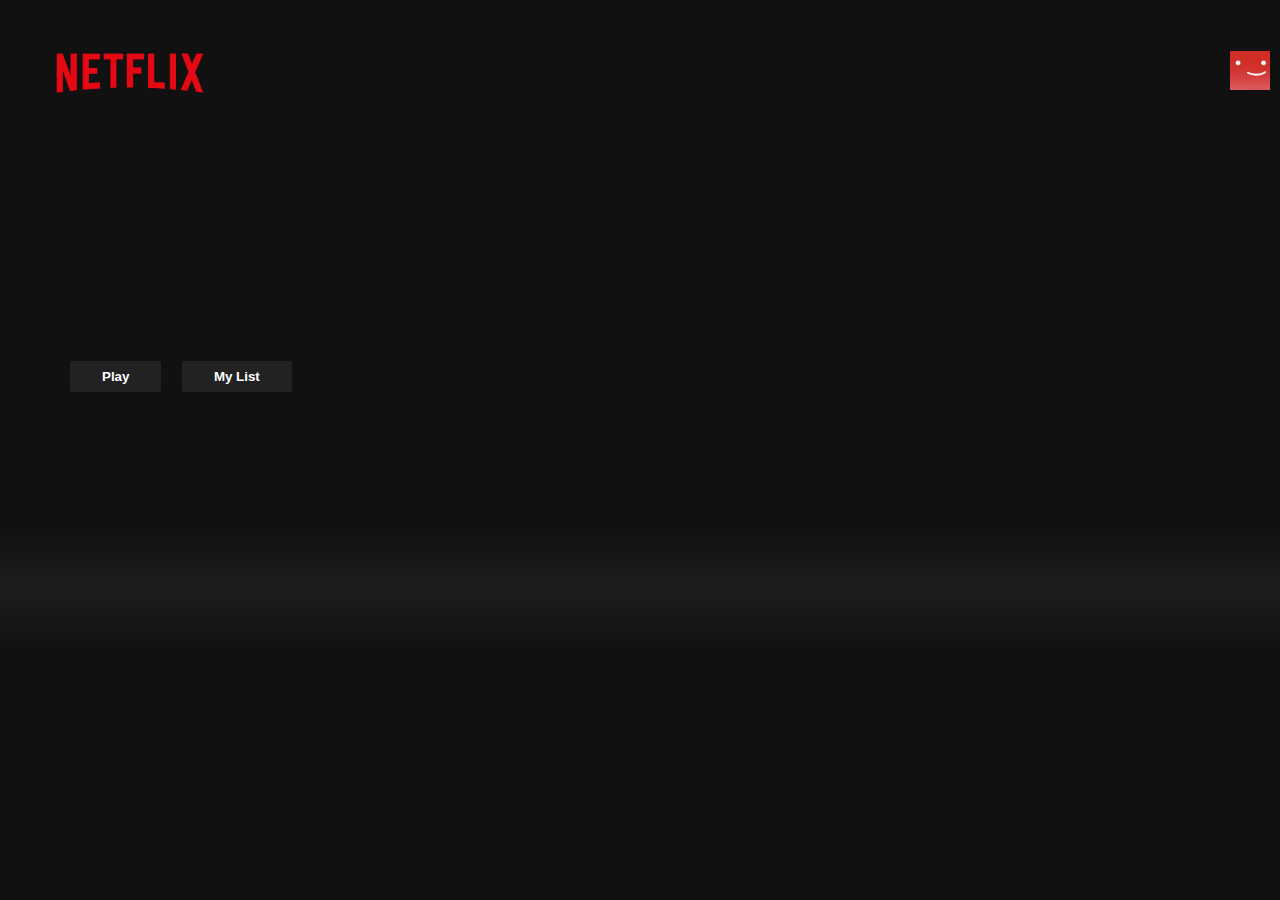
<file: index.html>
<!DOCTYPE html>
<html lang="en">
<head>
    <meta charset="UTF-8">
    <meta http-equiv="X-UA-Compatible" content="IE=edge" />
    <meta name="viewport" content="width=device-width, initial-scale=1.0">
    <title>Home | Netflix</title>
    <link rel="stylesheet" href="Task-3/style.css" />
     <script src="Task-3/jscript.js"></script> 
</head>

<body>
    <div class="nav">

        <div id="nav__left">
            <a href="index.html"> 
                <img class="nav_logo" src="Task-3/images/logo.webp" alt="" >
            </a>
        </div>

        <div id="nav__right">
            <img src="Task-3/images/profile.webp" class="nav_avatar" alt="">
        </div>
    </div>

    <header id="banner">
        <div id="banner__contents">
            <h1 id="banner__title"></h1>

            <div id="banner__buttons">
                <button id="banner__button">Play</button>
                <button id="banner__button">My List</button>
            </div>
            <p id="banner__description"></p>
        </div>
        <div id="banner__fadeBottom"></div>
    </header>

    <div id="headrow">
        <div class="row">
            <h2 class="row__title"></h2>
            <div class="row__posters"></div>
        </div>
    </div>

    <script>
        window.addEventListener("scroll",function(){
            var nav=document.querySelector(".nav")
            nav.classList.toggle("active",window.scrollY>0);
        })
    </script>
</body>
</html>
</file>
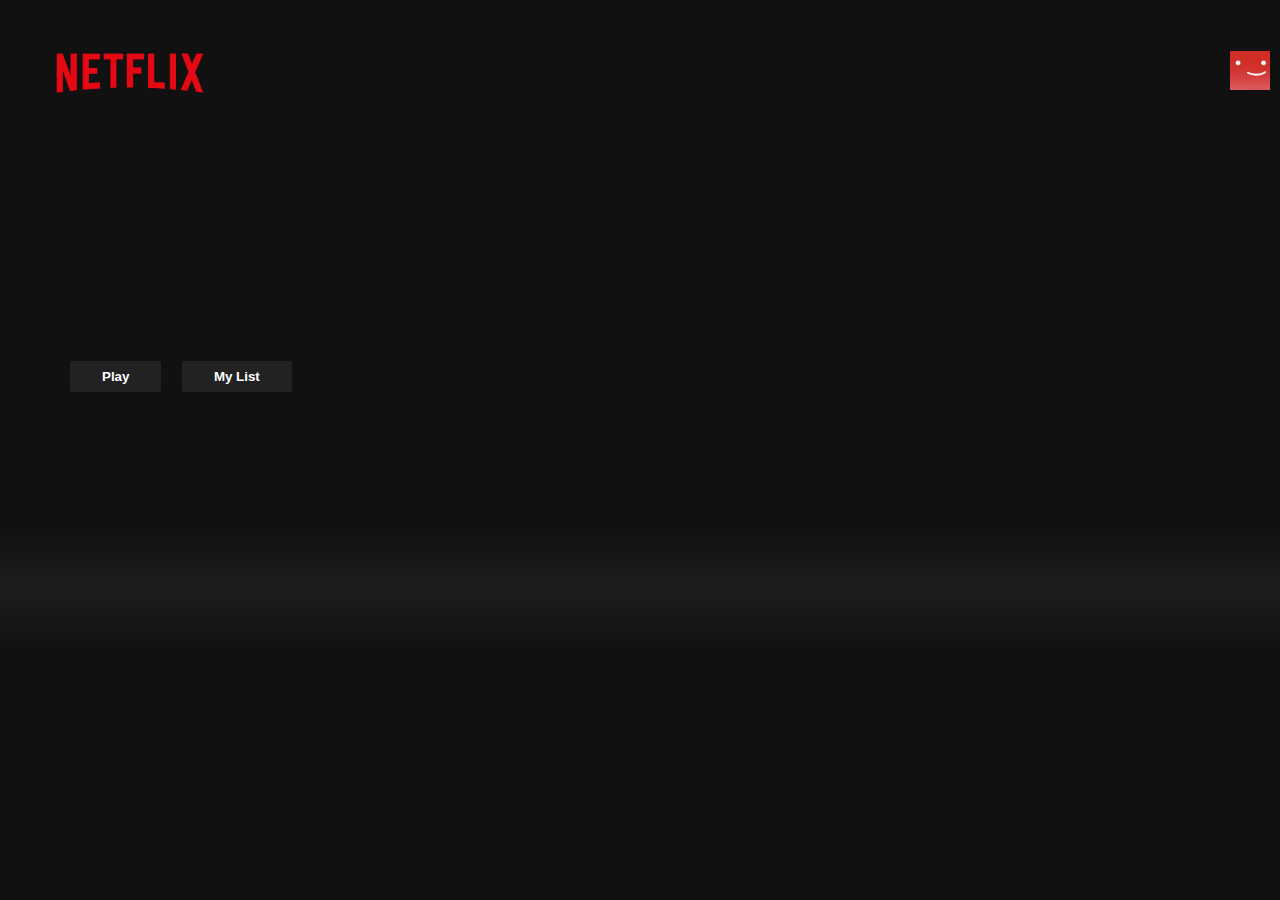
<file: Task-3/index.html>
<!DOCTYPE html>
<html lang="en">
<head>
    <meta charset="UTF-8">
    <meta http-equiv="X-UA-Compatible" content="IE=edge" />
    <meta name="viewport" content="width=device-width, initial-scale=1.0">
    <title>Home | Netflix</title>
    <link rel="stylesheet" href="style.css" />
     <script src="jscript.js"></script> 
</head>

<body>
    <div class="nav">

        <div id="nav__left">
            <a href="index.html"> 
                <img class="nav_logo" src="./images/logo.webp" alt="" >
            </a>
        </div>

        <div id="nav__right">
            <img src="./images/profile.webp" class="nav_avatar" alt="">
        </div>
    </div>

    <header id="banner">
        <div id="banner__contents">
            <h1 id="banner__title"></h1>

            <div id="banner__buttons">
                <button id="banner__button">Play</button>
                <button id="banner__button">My List</button>
            </div>
            <p id="banner__description"></p>
        </div>
        <div id="banner__fadeBottom"></div>
    </header>

    <div id="headrow">
        <div class="row">
            <h2 class="row__title"></h2>
            <div class="row__posters"></div>
        </div>
    </div>

    <script>
        window.addEventListener("scroll",function(){
            var nav=document.querySelector(".nav")
            nav.classList.toggle("active",window.scrollY>0);
        })
    </script>
</body>
</html>
</file>
<file: Task-3/style.css>
*{
    margin: 0;
    padding: 0;
}

body{
    font-family: 'Netflix Sans',sans-serif;
    background-color: #111;
}

::-webkit-scrollbar{
    width: 7px;
    background-color: #111;
}

::-webkit-scrollbar-thumb{
    background-color: white;
    border-radius: 10px;
}

.nav{
    position: fixed;
    top:0;
    padding: 20px 40px;
    width: 100%;
    display: flex;
    align-items: center;
    justify-content: space-between;
    z-index: 1;
    transition-timing-function: ease-in;
    transition: all .5s;
}

.nav.active{
    background-color: #111;
}

.nav__left{
    margin-left: 10px;
}

.nav_logo{
    width: 180px;    
}

.nav__right{
    position: fixed;
    right: 30px;
    display: flex;
    margin-right: 10px;
}

.nav_avatar{
    width: 40px;
    margin-right: 50px;
}

#banner{
    color: white;
    object-fit: contain;
    height: 644px;
    background-position: center center;
    background-size: cover;
}

#banner__contents{
    margin-left:70px;
    padding-top: 340px;
    height: 190px;
}

#banner__title{
    font-size: 3rem;
    font-weight: 800;
    padding-bottom:0.3rem ;
}

#banner__description{
    width: 45rem;
    line-height: 1.5;
    padding-top:1rem ;
    font-size: .9rem;
    max-width: 360px;
    height: 80px;
}

#banner__button{
    cursor: pointer;
    color: white;
    outline: none;
    border: none;
    font-weight: 700;
    border-radius: .2vw;
    padding-left: 2rem;
    margin-top: 1rem;
    margin-bottom: 1rem;
    padding-right: 2rem;
    margin-right:1rem ;
    padding-top: .5rem;
    background-color: rgba(51,51,51,.5);
    padding-bottom: .5rem;
}

#banner__button:hover{
    color: black;
    background-color: #e6e6e6;
    transition: all .3s;
}

#banner__fadeBottom{
    height: 7.4rem;
    background:linear-gradient(
        180deg,
        transparent,
        rgba(37,37,37,.61),
        #111
    );
}

.row{
    margin-left: 20px;
    color: white;
}

.row__poster{
    object-fit: contain;
    width: 100%;
    max-height: 120px;
    margin-right: 10px;
    transition: transform 500ms;
}

.row__posters::-webkit-scrollbar{
    display: none;
}

.row__posters{
    display: flex;
    overflow-y:hidden ;
    overflow-x:scroll ;
    padding: 20px;
}

.row__poster:hover{
    transform:scale(1.08);
}

.row__posterLarge,
.row__posterLarge1,
.row__posterLarge2{
    object-fit:contain;
    width: 100%;
    max-height: 250px;
    margin-right: 10px;
    transition: tranform 500ms;
}

.row__posterLarge:hover,
.row__posterLarge1:hover,
.row__posterLarge2:hover{
    transform: scale(1.09);
    opacity: 1;
}
</file>
